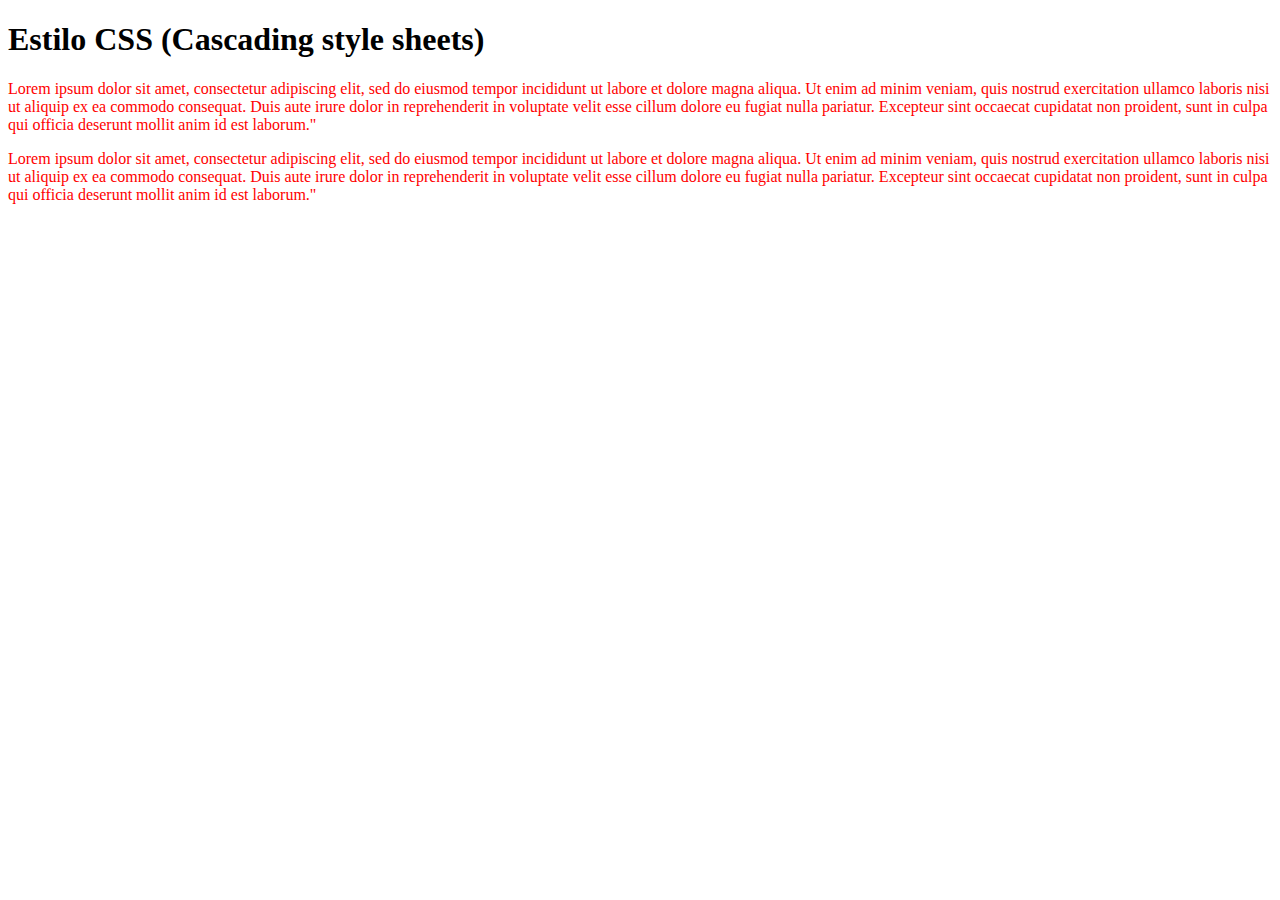
<file: index.html>
<!DOCTYPE html>
<html lang="en">
<head>
    <meta charset="UTF-8">
    <meta name="viewport" content="width=device-width, initial-scale=1.0">
    <title>Site de Pesquisa</title>
    <style type="text/css">
      
       p {
      color: red;
      }


    </style>
 
</head>
<body>
       
  

    <h1>Estilo CSS (Cascading style sheets)</h1>
     <p>
        Lorem ipsum dolor sit amet,
        consectetur adipiscing elit, 
        sed do eiusmod tempor incididunt ut labore et dolore magna aliqua. 
        Ut enim ad minim veniam, quis nostrud exercitation ullamco laboris nisi ut aliquip ex ea commodo consequat. 
        Duis aute irure dolor in reprehenderit in voluptate velit esse cillum dolore eu fugiat nulla pariatur. 
        Excepteur sint occaecat cupidatat non proident, sunt in culpa qui officia deserunt mollit anim id est laborum."
     </p>
     <p>
        Lorem ipsum dolor sit amet,
        consectetur adipiscing elit, 
        sed do eiusmod tempor incididunt ut labore et dolore magna aliqua. 
        Ut enim ad minim veniam, quis nostrud exercitation ullamco laboris nisi ut aliquip ex ea commodo consequat. 
        Duis aute irure dolor in reprehenderit in voluptate velit esse cillum dolore eu fugiat nulla pariatur. 
        Excepteur sint occaecat cupidatat non proident, sunt in culpa qui officia deserunt mollit anim id est laborum."
     </p>
</body>
</html>
</file>
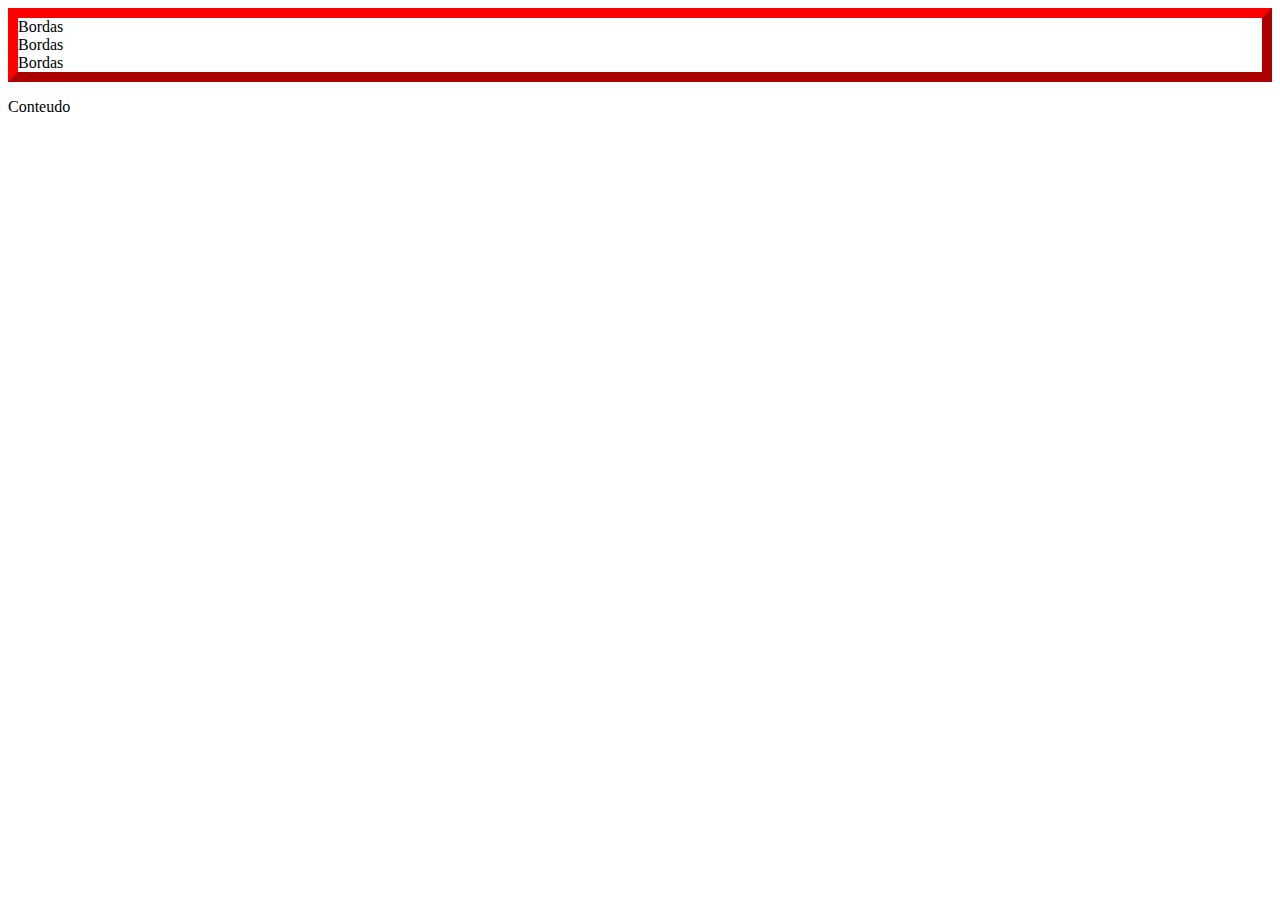
<file: bordas.html>
<!DOCTYPE html>
<html lang="en">
<head>
    <meta charset="UTF-8">
    <meta name="viewport" content="width=device-width, initial-scale=1.0">
    <title>Bordas</title>
   <style>
      #conteudo{
        border: 10px outset red;
      }


   </style>
</head>
<body>
     <div id="conteudo">
            Bordas<br>
            Bordas<br>
            Bordas<br>
     </div>

     <p>
        Conteudo
     </p>
</body>
</html>
</file>
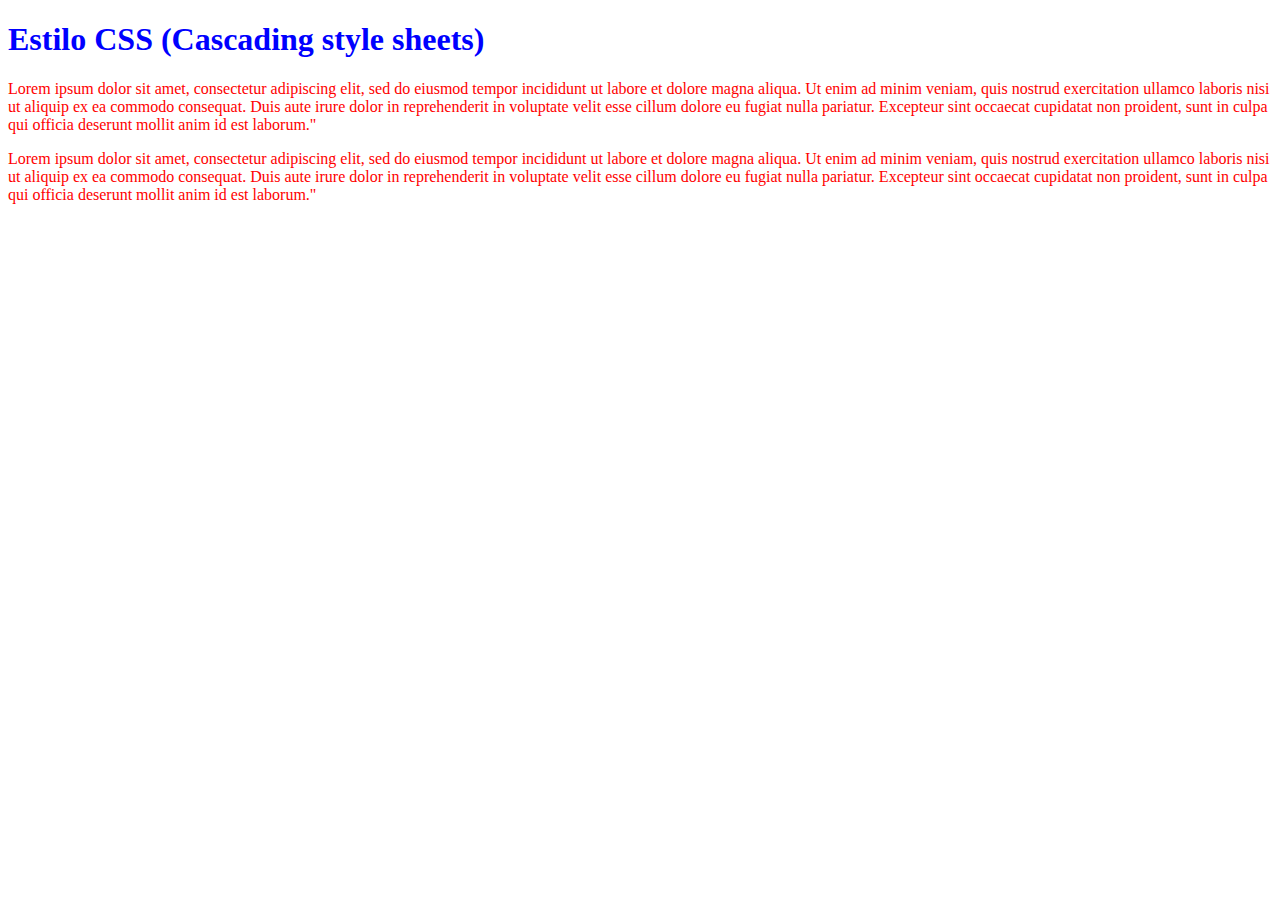
<file: classes_ids.html>
<!DOCTYPE html>
<html lang="en">
<head>
    <meta charset="UTF-8">
    <meta name="viewport" content="width=device-width, initial-scale=1.0">
    <title>Site de Pesquisa</title>
    <style type="text/css">
      
       p {
      color: red;
      }
      
      h1{
        color: blue;
      }
      .azul{
        color: blue;
      }

      #principal{
        background: gray;
      }
    </style>
 
</head>
<body>
       
  

    <h1 class="azul">Estilo CSS (Cascading style sheets)</h1>
     <p>
        Lorem ipsum dolor sit amet,
        consectetur adipiscing elit, 
        sed do eiusmod tempor incididunt ut labore et dolore magna aliqua. 
        Ut enim ad minim veniam, quis nostrud exercitation ullamco laboris nisi ut aliquip ex ea commodo consequat. 
        Duis aute irure dolor in reprehenderit in voluptate velit esse cillum dolore eu fugiat nulla pariatur. 
        Excepteur sint occaecat cupidatat non proident, sunt in culpa qui officia deserunt mollit anim id est laborum."
     </p>
     <p>
        Lorem ipsum dolor sit amet,
        consectetur adipiscing elit, 
        sed do eiusmod tempor incididunt ut labore et dolore magna aliqua. 
        Ut enim ad minim veniam, quis nostrud exercitation ullamco laboris nisi ut aliquip ex ea commodo consequat. 
        Duis aute irure dolor in reprehenderit in voluptate velit esse cillum dolore eu fugiat nulla pariatur. 
        Excepteur sint occaecat cupidatat non proident, sunt in culpa qui officia deserunt mollit anim id est laborum."
     </p>
</body>
</html>
</file>
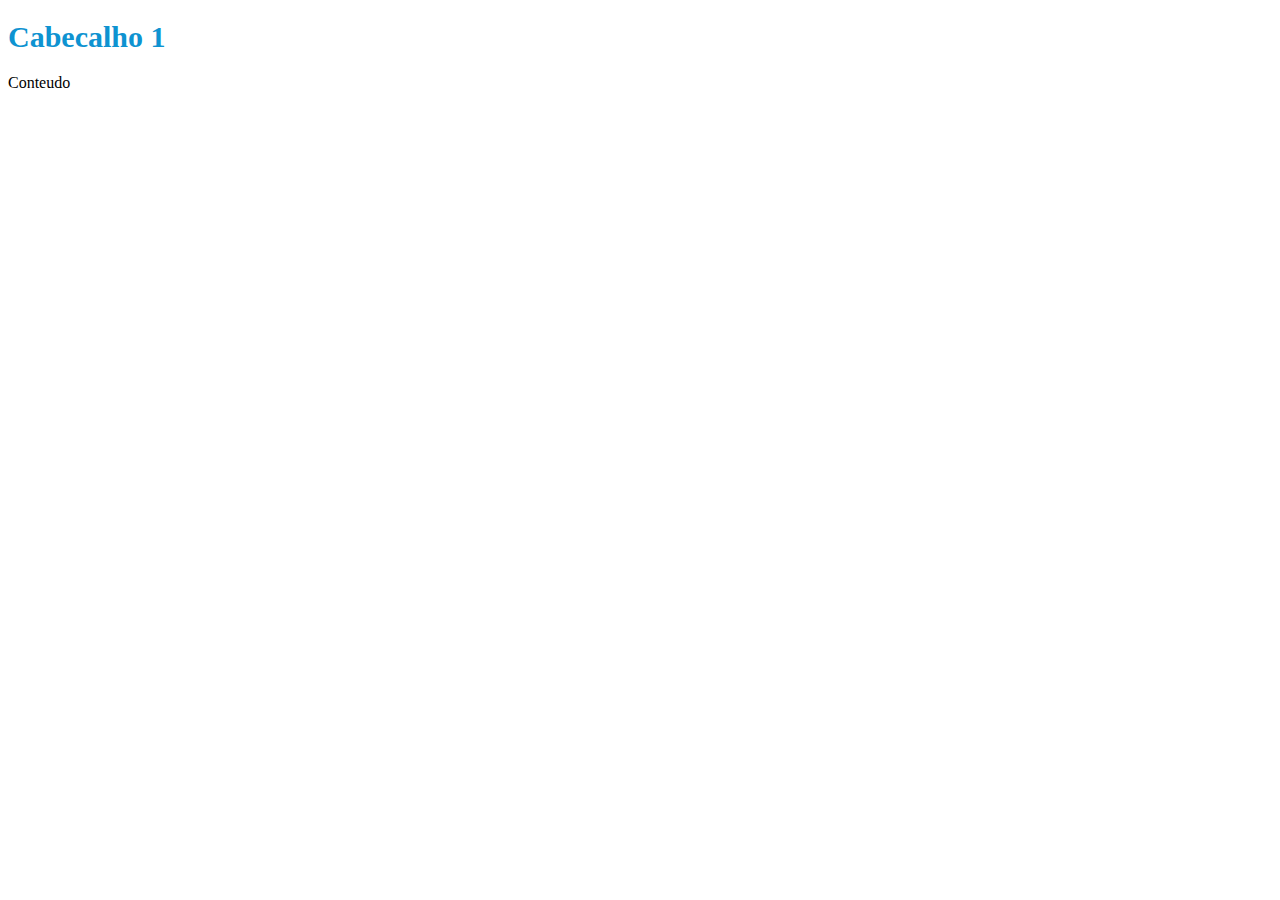
<file: CoresFontes.html>
<!DOCTYPE html>
<html lang="en">
<head>
    <meta charset="UTF-8">
    <meta name="viewport" content="width=device-width, initial-scale=1.0">
    <title>Cores e Fontes</title>
    <style>
        .formatacao{
          color: #0e93d1;
          font-size: 30px;
          font-family: Georgia, 'Times New Roman', Times, serif;
        }
         
  
     </style>
</head>
<body>
    <h1 class="formatacao">Cabecalho 1</h1>
       <p>Conteudo</p>
</body>
</html>
</file>
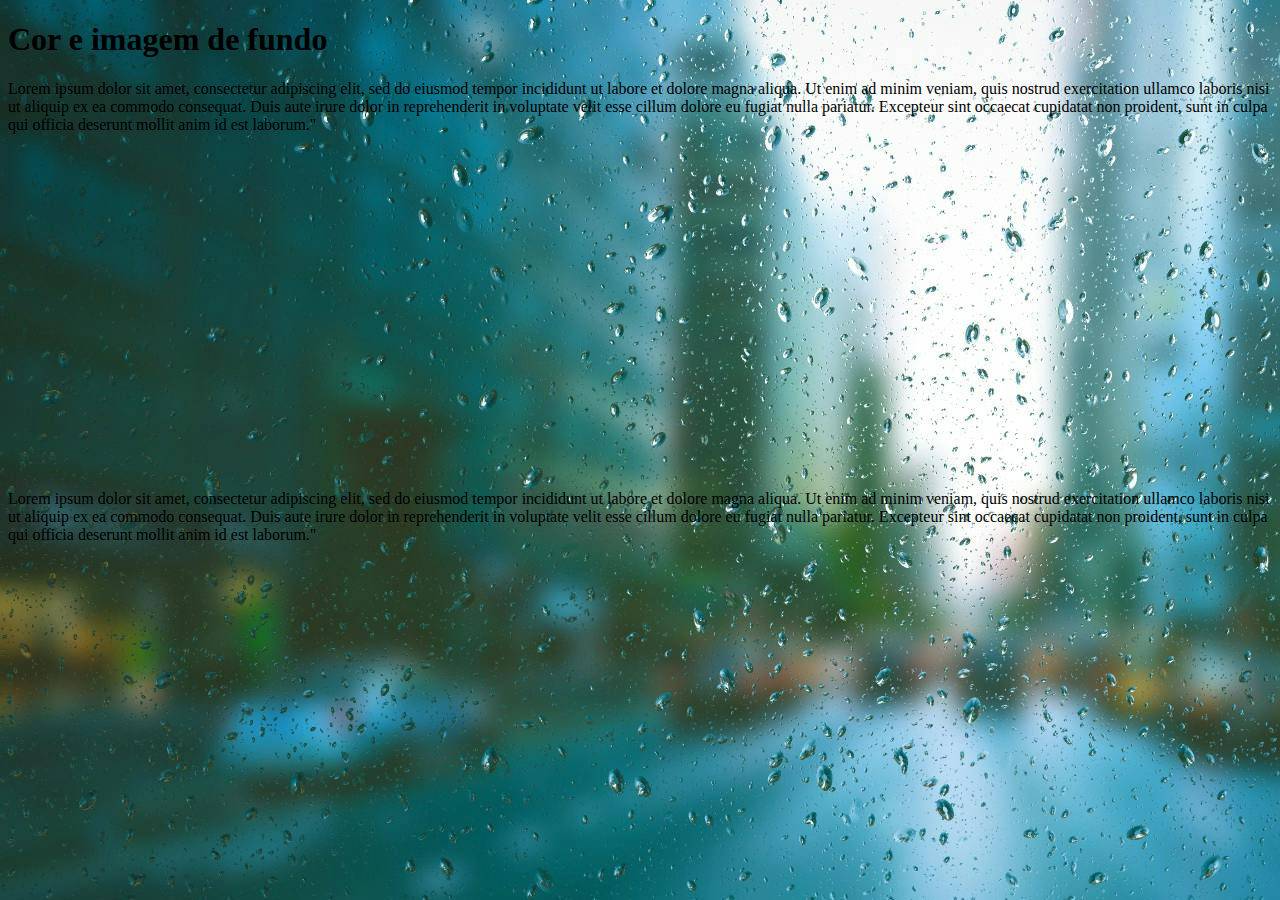
<file: corimagemfundo.html>
<!DOCTYPE html>
<html lang="en">
<head>
    <meta charset="UTF-8">
    <meta name="viewport" content="width=device-width, initial-scale=1.0">
    <title>Imagem fundo</title>

    <style type="text/css">
        body{
            background-image: url('css/rain.png');
            background-attachment: fixed;
            background-repeat: no-repeat;
        }


    </style>
</head>
<body>
    <h1>Cor e imagem de fundo</h1>

    <p>
        Lorem ipsum dolor sit amet,
        consectetur adipiscing elit, 
        sed do eiusmod tempor incididunt ut labore et dolore magna aliqua. 
        Ut enim ad minim veniam, quis nostrud exercitation ullamco laboris nisi ut aliquip ex ea commodo consequat. 
        Duis aute irure dolor in reprehenderit in voluptate velit esse cillum dolore eu fugiat nulla pariatur. 
        Excepteur sint occaecat cupidatat non proident, sunt in culpa qui officia deserunt mollit anim id est laborum."
     </p>

     <br><br><br><br><br><br>
     <br><br><br><br><br><br>
     <br><br><br><br><br><br>


     <p>
        Lorem ipsum dolor sit amet,
        consectetur adipiscing elit, 
        sed do eiusmod tempor incididunt ut labore et dolore magna aliqua. 
        Ut enim ad minim veniam, quis nostrud exercitation ullamco laboris nisi ut aliquip ex ea commodo consequat. 
        Duis aute irure dolor in reprehenderit in voluptate velit esse cillum dolore eu fugiat nulla pariatur. 
        Excepteur sint occaecat cupidatat non proident, sunt in culpa qui officia deserunt mollit anim id est laborum."
     </p>
</body>
</html>
</file>
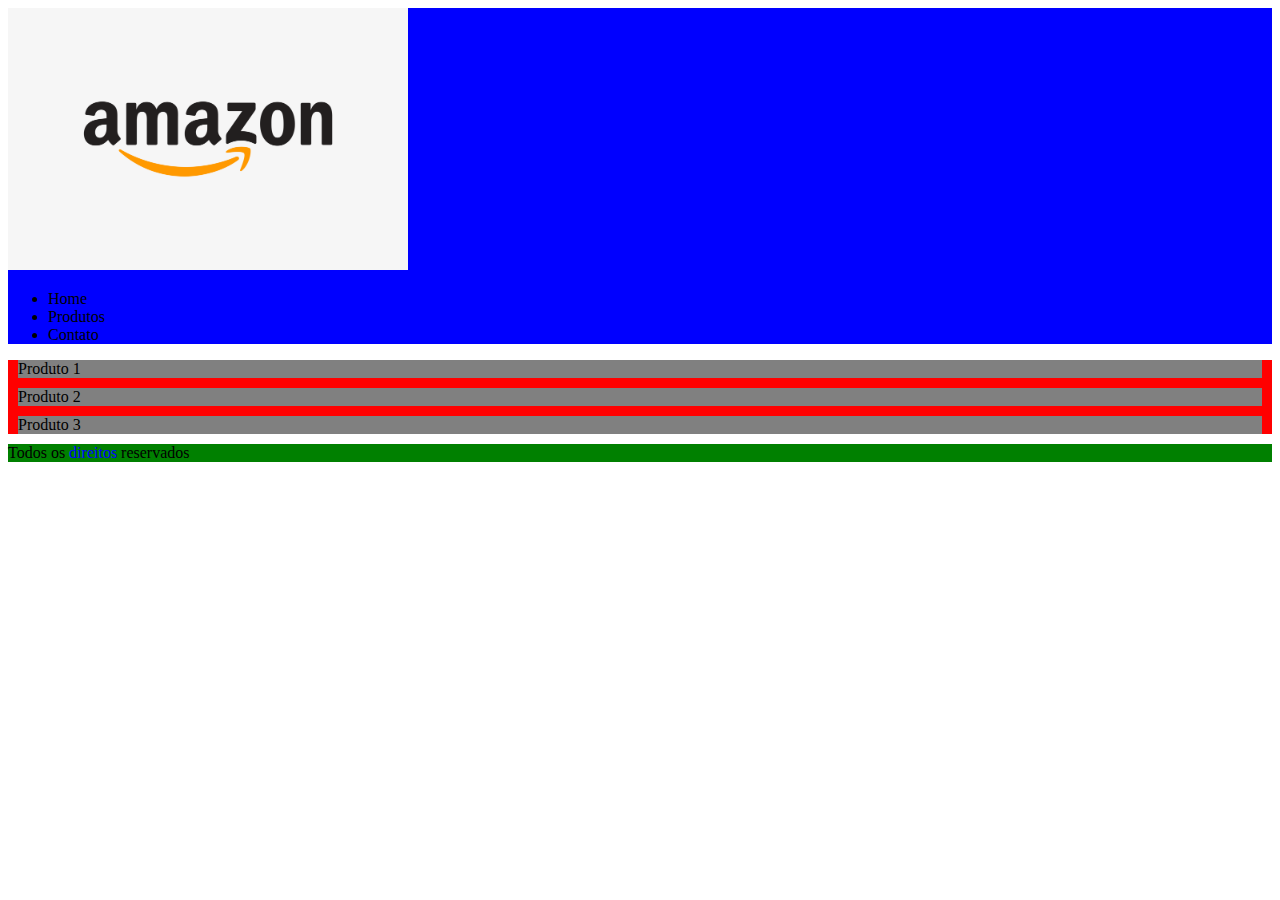
<file: div-span.html>
<!DOCTYPE html>
<html lang="en">
<head>
    <meta charset="UTF-8">
    <meta name="viewport" content="width=device-width, initial-scale=1.0">
    <title>Site de Pesquisa</title>
    <style type="text/css">
      
     #topo{
       background: blue;
     }
    #conteudo{
        background: red;
    }
     #rodape{
        background: green;
     }
    .azul{
        color: blue;
    }
    .produto{
      background: gray;
      margin: 10px;
    }
   
    </style>
 
</head>
<body>
       <div id="topo">
           <img src="css/amazon-logo.png" width="400">
           <ul>
            <li>Home</li>
            <li>Produtos</li>
            <li>Contato</li>
           </ul>
       </div>
  <div id="conteudo">
    <div class="produto">
        Produto 1
    </div>
    <div class="produto">
        Produto 2
    </div>
    <div class="produto">
        Produto 3
    </div>
  </div>

  <div id="rodape">
    Todos os <span class="azul">direitos</span> reservados
  </div>
        
</body>
</html>
</file>
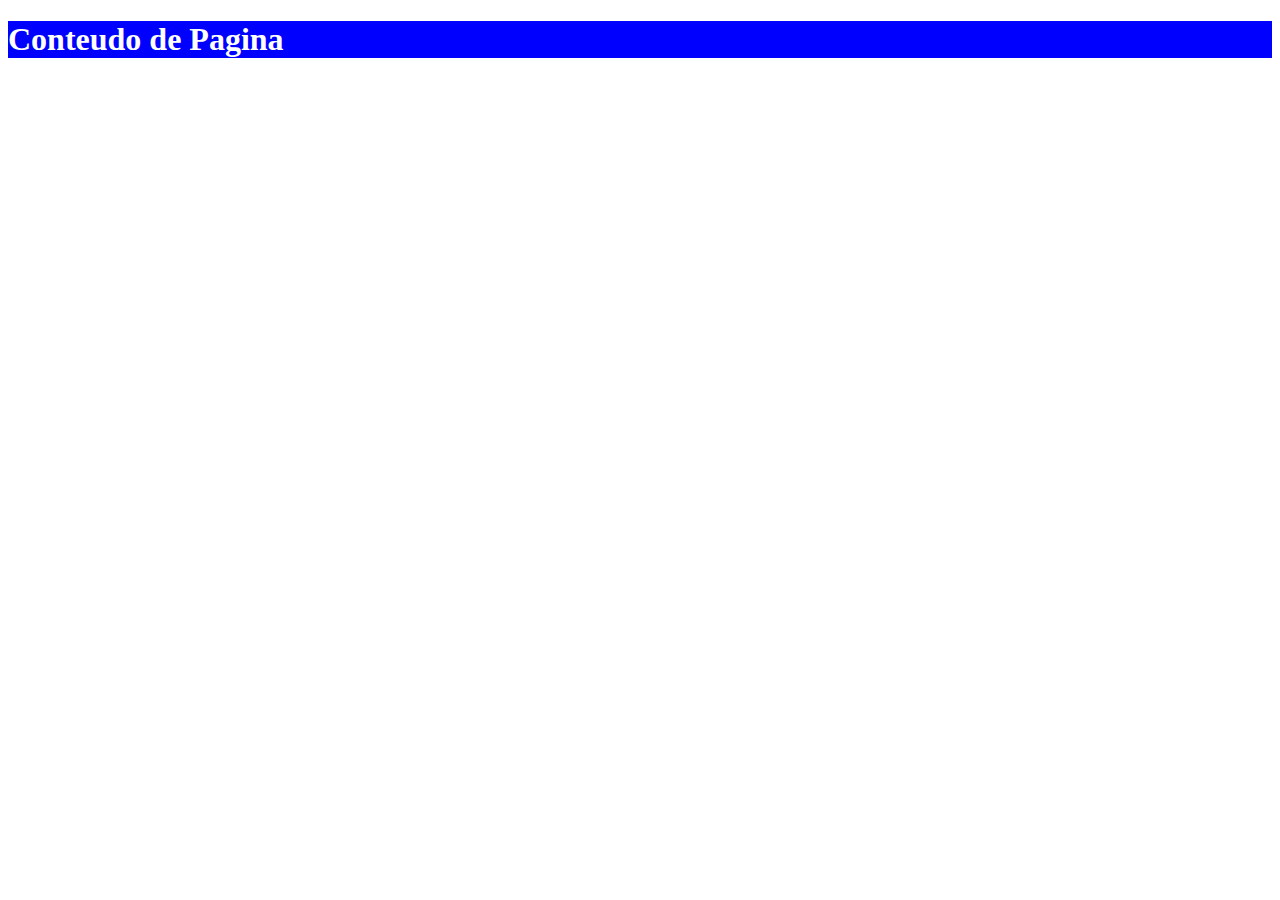
<file: pagina.html>
<!DOCTYPE html>
<html lang="en">
<head>
    <meta charset="UTF-8">
    <meta name="viewport" content="width=device-width, initial-scale=1.0">
    <title>Estilos Css</title>
   <link rel="stylesheet" type="text/css" href="estilos.css"
</head>
<body class="fundo">
     <h1 class="texto">Conteudo de Pagina </h1>
</body>
</html>
</file>
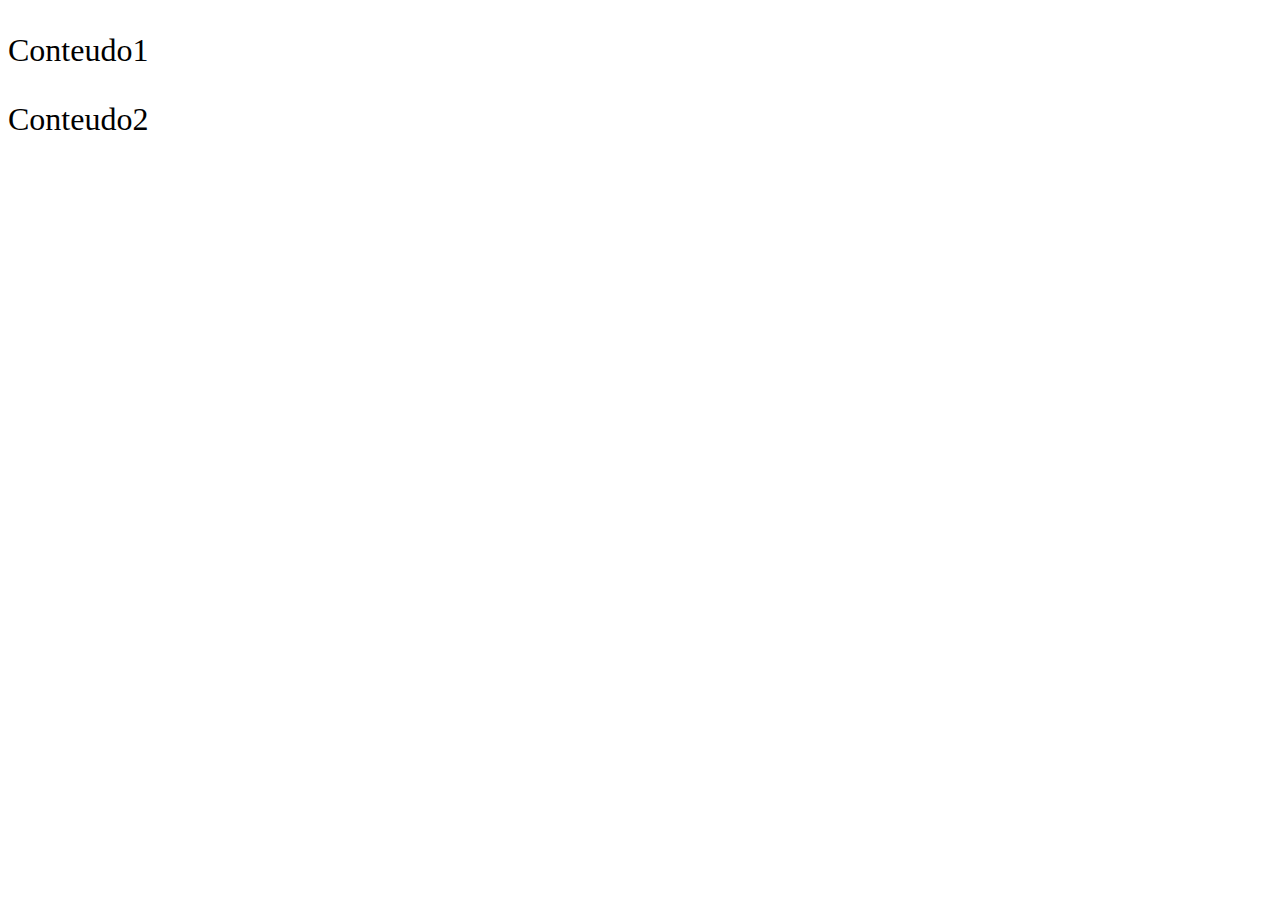
<file: tamanhotextos.html>
<!DOCTYPE html>
<html lang="en">
<head>
    <meta charset="UTF-8">
    <meta name="viewport" content="width=device-width, initial-scale=1.0">
    <title>Tamanho de Textos</title>
    <div>
        
    </div>
    <style type="text/css">
              .texto{
                 font-size: 32px;
              }
    </style>
</head>
<body>
    <div>
    <p class="texto">Conteudo1</p>
    <p class="texto">Conteudo2</p>
  </div>
</body>
</html>
</file>
<file: estilos.css>
.texto{
    color:white;
    background: blue;
}
</file>
